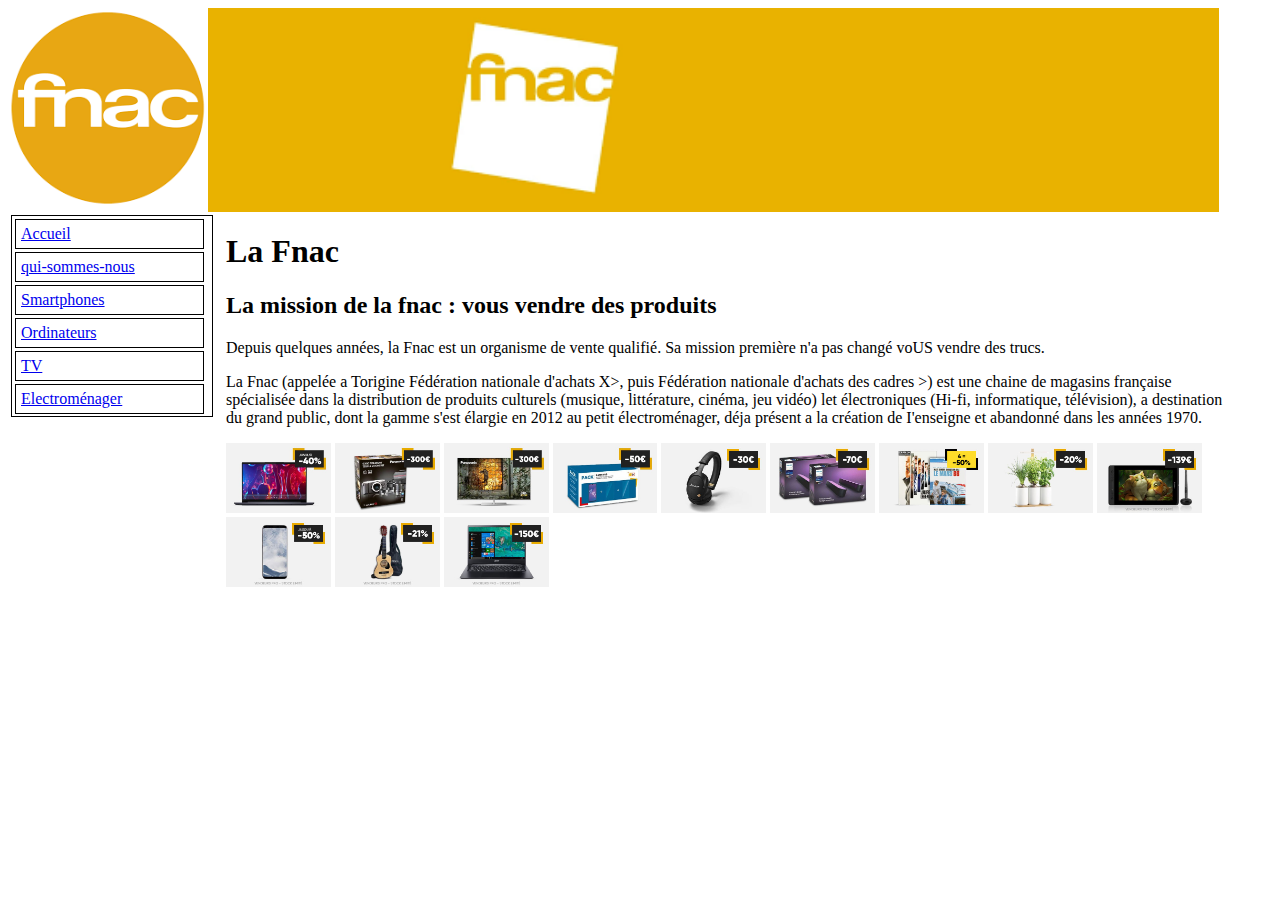
<file: index.html>
<!DOCTYPE html>
<html lang="en">
<head>
    <meta charset="UTF-8">
    <meta http-equiv="X-UA-Compatible" content="IE=edge">
    <meta name="viewport" content="width=device-width, initial-scale=1.0">
    <title>Accueil</title>
    <link rel="stylesheet" href="css/index.css">
</head>
<body>
    <header>
        <div class="logo">
            <a href="index.html"><img src="images/fnac.png" alt="logo fnac"></a>
        </div>
        <div class="baniere">
            <img src="images/fnac2.png" alt="baniere fnac">
        </div>
    </header>

    <section class="corps">
        <nav>
            <a href="index.html">Accueil</a>
            <a href="presentation.html">qui-sommes-nous</a>
            <a href="smartphones.html">Smartphones</a>
            <a href="ordinateurs.html">Ordinateurs</a>
            <a href="tv.html">TV</a>
            <a href="electromenager.html">Electroménager</a>
        </nav>

        <section class="body">
            <section class="texte">
                <h1>La Fnac</h1>
                <h2>La mission de la fnac : vous vendre des produits</h2>
                <p>Depuis quelques années, la Fnac est un organisme de vente qualifié. Sa mission
                    première n'a pas changé voUS vendre des trucs.</p>
                <p>La Fnac (appelée a Torigine Fédération nationale d'achats X>, puis Fédération
                    nationale d'achats des cadres >) est une chaine de magasins française spécialisée
                    dans la distribution de produits culturels (musique, littérature, cinéma, jeu vidéo)
                    let électroniques (Hi-fi, informatique, télévision), a destination du grand public,
                    dont la gamme s'est élargie en 2012 au petit électroménager, déja présent a la
                    création de I'enseigne et abandonné dans les années 1970.</p>
            </section>

            <section class="images">
                <img src="images/product1.jpeg" alt="produit">
                <img src="images/product2.jpeg" alt="produit">
                <img src="images/product3.jpeg" alt="produit">
                <img src="images/product4.jpeg" alt="produit">
                <img src="images/product5.jpeg" alt="produit">
                <img src="images/product6.jpeg" alt="produit">
                <img src="images/product7.jpeg" alt="produit">
                <img src="images/product8.jpeg" alt="produit">
                <img src="images/product9.jpeg" alt="produit">
                <img src="images/product10.jpeg" alt="produit">
                <img src="images/product11.jpeg" alt="produit">
                <img src="images/product12.jpeg" alt="produit">
            </section>
        </section>
    </section>
    
</body>
</html>
</file>
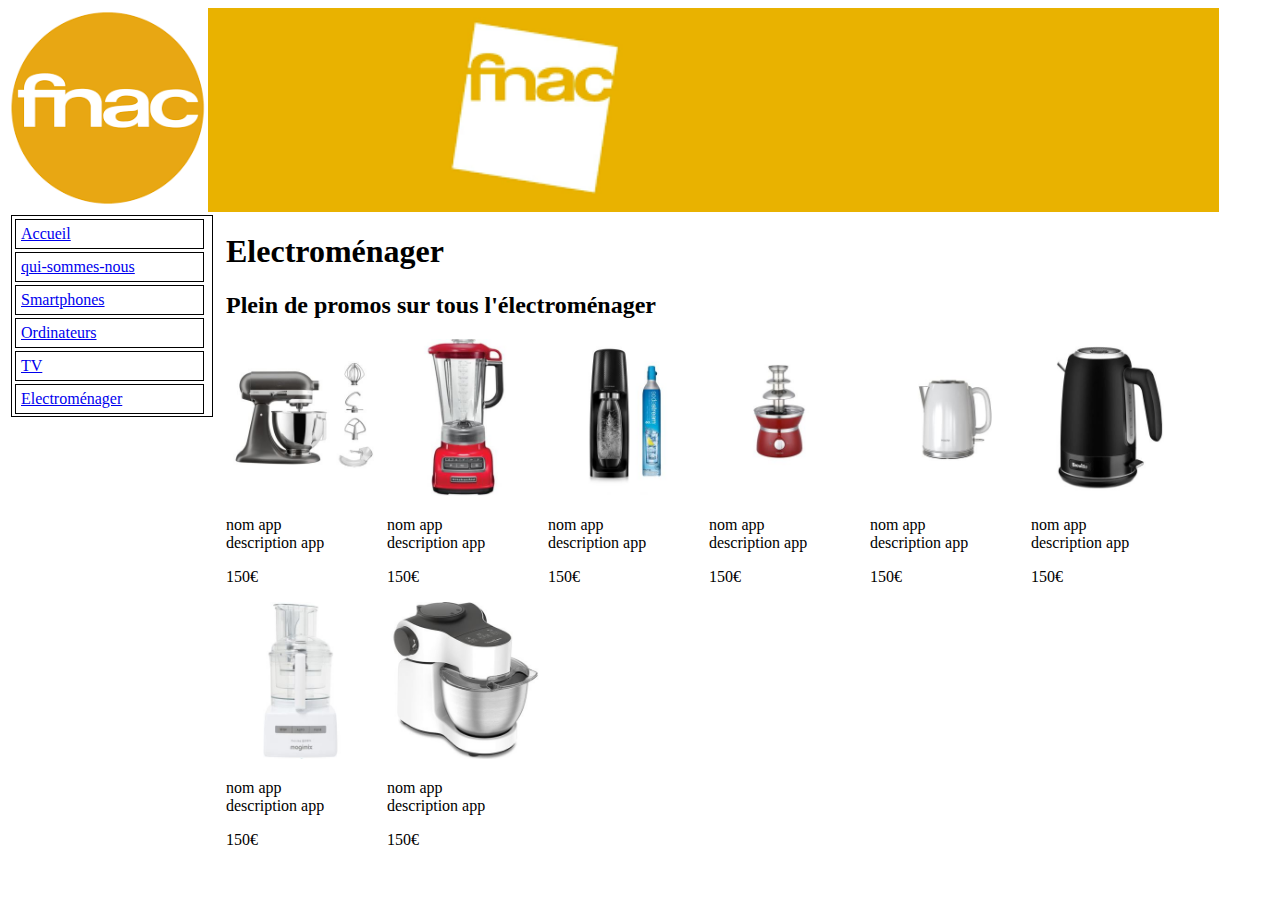
<file: electromenager.html>
<!DOCTYPE html>
<html lang="en">
<head>
    <meta charset="UTF-8">
    <meta http-equiv="X-UA-Compatible" content="IE=edge">
    <meta name="viewport" content="width=device-width, initial-scale=1.0">
    <title>Electroménager</title>
    <link rel="stylesheet" href="css/index.css">
</head>
<body>
    <header>
        <div class="logo">
            <a href="index.html"><img src="images/fnac.png" alt="logo fnac"></a>
        </div>
        <div class="baniere">
            <img src="images/fnac2.png" alt="baniere fnac">
        </div>
    </header>

    <section class="corps">
        <nav>
            <a href="index.html">Accueil</a>
            <a href="presentation.html">qui-sommes-nous</a>
            <a href="smartphones.html">Smartphones</a>
            <a href="ordinateurs.html">Ordinateurs</a>
            <a href="tv.html">TV</a>
            <a href="electromenager.html">Electroménager</a>
        </nav>

        <section class="body">
            <section class="texte">
                <h1>Electroménager</h1>
                <h2>Plein de promos sur tous l'électroménager</h2>
            </section>

            <section class="imagesArticles">
                <article class="article">
                    <img src="images/app1.jpg" alt="appareil électroménager">
                    <p>nom app <br> 
                    description app</p>
                    <p> 150€</p>
                </article>
                <article class="article">
                    <img src="images/app2.jpg" alt="appareil électroménager">
                    <p>nom app <br> 
                        description app</p>
                        <p> 150€</p>
                    </article>
                <article class="article">
                    <img src="images/app3.jpg" alt="appareil électroménager">
                    <p>nom app <br> 
                        description app</p>
                        <p> 150€</p>
                    </article>
                <article class="article">
                    <img src="images/app4.jpg" alt="appareil électroménager">
                    <p>nom app <br> 
                        description app</p>
                        <p> 150€</p>
                    </article>
                <article class="article">
                    <img src="images/app5.jpg" alt="appareil électroménager">
                    <p>nom app <br> 
                        description app</p>
                        <p> 150€</p>
                    </article>
                <article class="article">
                    <img src="images/app6.jpg" alt="appareil électroménager">
                    <p>nom app <br> 
                        description app</p>
                        <p> 150€</p>
                    </article>
                <article class="article">
                    <img src="images/app7.jpg" alt="appareil électroménager">
                    <p>nom app <br> 
                        description app</p>
                        <p> 150€</p>
                    </article>
                <article class="article">
                    <img src="images/app8.jpg" alt="appareil électroménager">
                    <p>nom app <br> 
                        description app</p>
                        <p> 150€</p>
                    </article>
            </section>
        </section>
    </section>
</body>
</html>
</file>
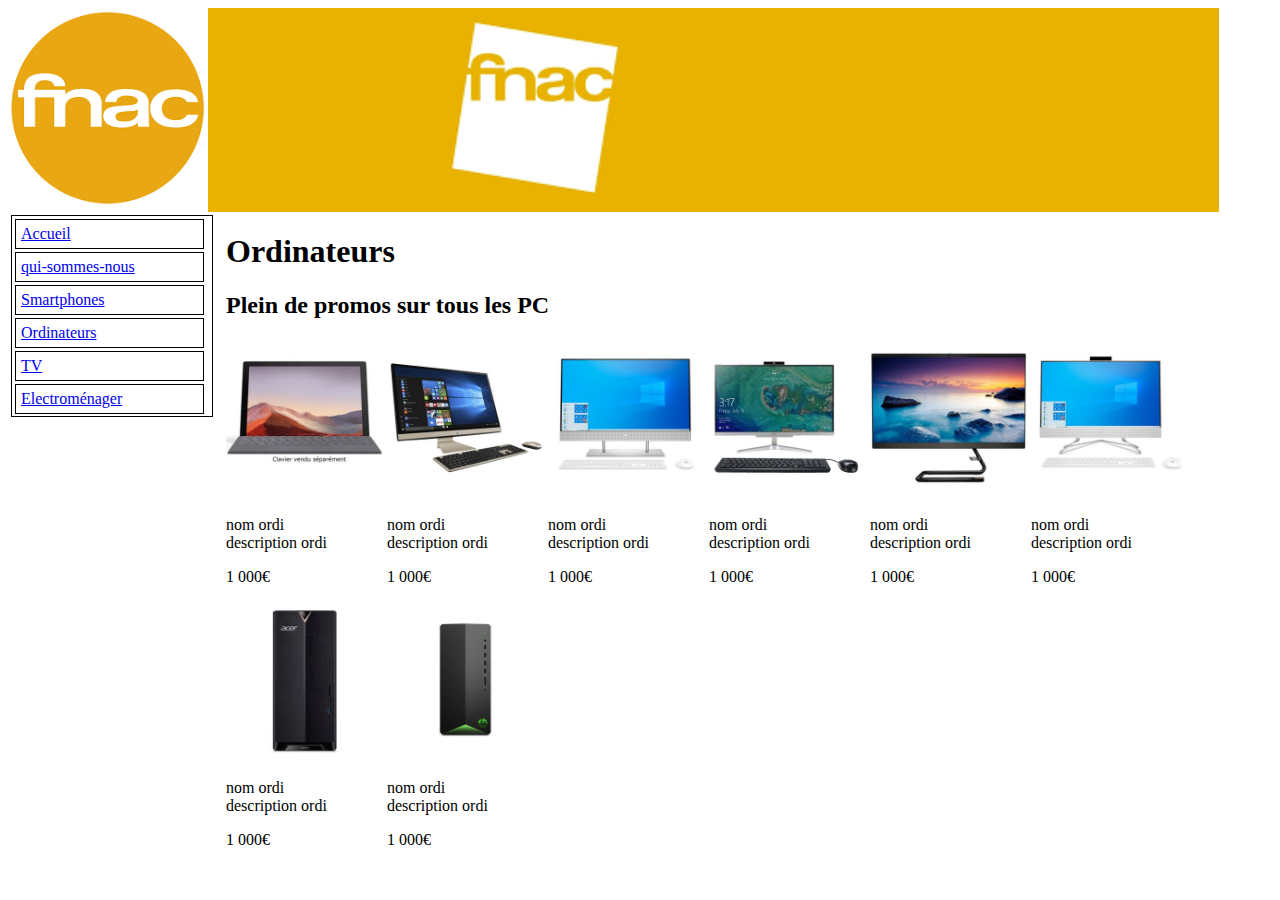
<file: ordinateurs.html>
<!DOCTYPE html>
<html lang="en">
<head>
    <meta charset="UTF-8">
    <meta http-equiv="X-UA-Compatible" content="IE=edge">
    <meta name="viewport" content="width=device-width, initial-scale=1.0">
    <title>Ordinateurs</title>
    <link rel="stylesheet" href="css/index.css">
</head>
<body>
    <header>
        <div class="logo">
            <a href="index.html"><img src="images/fnac.png" alt="logo fnac"></a>
        </div>
        <div class="baniere">
            <img src="images/fnac2.png" alt="baniere fnac">
        </div>
    </header>
    <section class="corps">
        <nav>
            <a href="index.html">Accueil</a>
            <a href="presentation.html">qui-sommes-nous</a>
            <a href="smartphones.html">Smartphones</a>
            <a href="ordinateurs.html">Ordinateurs</a>
            <a href="tv.html">TV</a>
            <a href="electromenager.html">Electroménager</a>
        </nav>

        <section class="body">
            <section class="texte">
                <h1>Ordinateurs</h1>
                <h2>Plein de promos sur tous les PC</h2>
            </section>

            <section class="imagesArticles">
                <article class="article">
                    <img src="images/ordi1.jpg" alt="ordinateur">
                    <p>nom ordi <br> 
                    description ordi</p>
                    <p>1 000€</p>
                </article>
                <article class="article">
                    <img src="images/ordi2.jpg" alt="ordinateur">
                    <p>nom ordi <br> 
                        description ordi</p>
                        <p>1 000€</p>
                    </article>
                <article class="article">
                    <img src="images/ordi3.jpg" alt="ordinateur">
                    <p>nom ordi <br> 
                        description ordi</p>
                        <p>1 000€</p>
                    </article>
                <article class="article">
                    <img src="images/ordi4.jpg" alt="ordinateur">
                    <p>nom ordi <br> 
                        description ordi</p>
                        <p>1 000€</p>
                    </article>
                <article class="article">
                    <img src="images/ordi5.jpg" alt="ordinateur">
                    <p>nom ordi <br> 
                        description ordi</p>
                        <p>1 000€</p>
                    </article>
                <article class="article">
                    <img src="images/ordi6.jpg" alt="ordinateur">
                    <p>nom ordi <br> 
                        description ordi</p>
                        <p>1 000€</p>
                    </article>
                <article class="article">
                    <img src="images/ordi7.jpg" alt="ordinateur">
                    <p>nom ordi <br> 
                        description ordi</p>
                        <p>1 000€</p>
                    </article>
                <article class="article">
                    <img src="images/ordi8.jpg" alt="ordinateur">
                    <p>nom ordi <br> 
                        description ordi</p>
                        <p>1 000€</p>
                    </article>
            </section>
        </section>
    </section>
</body>
</html>
</file>
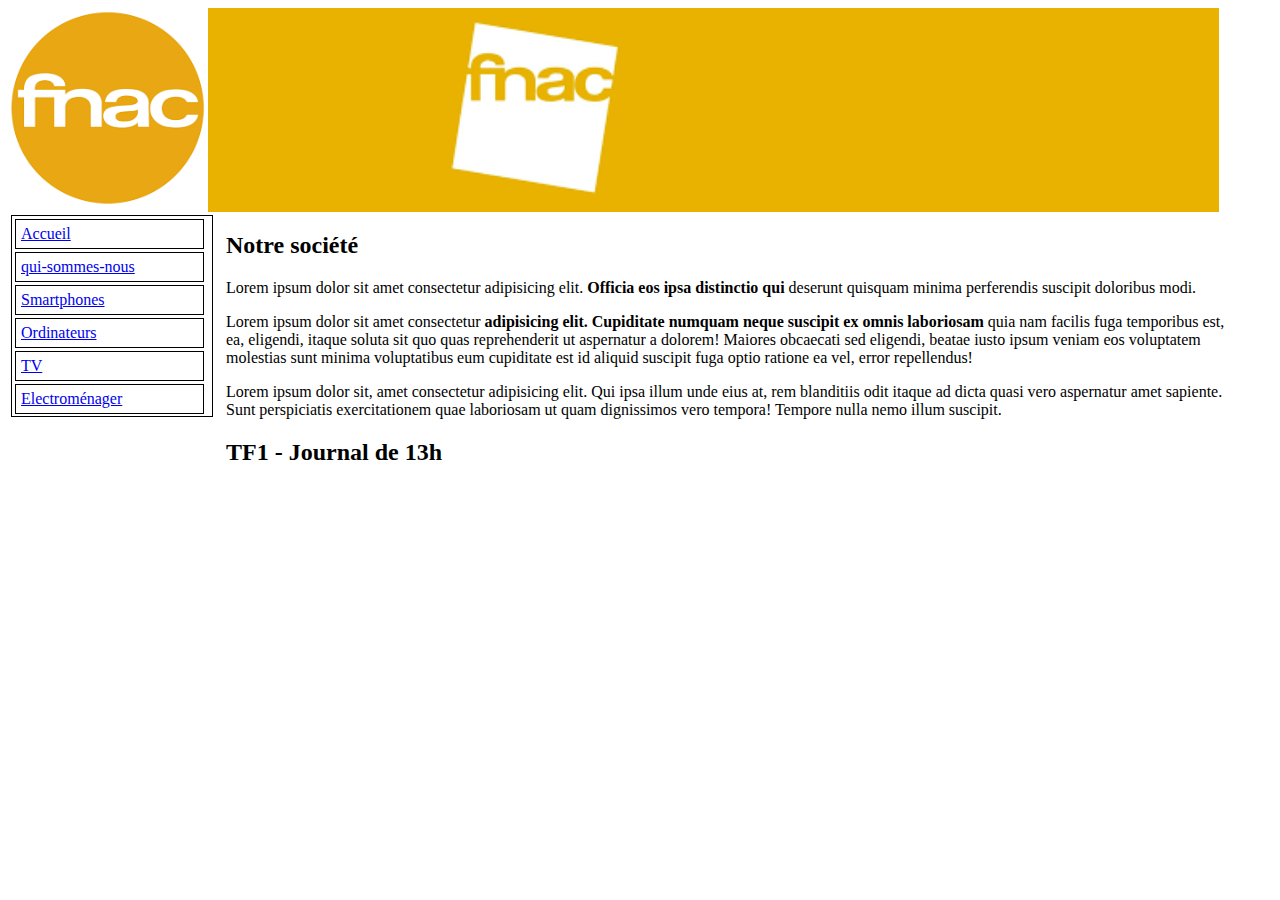
<file: presentation.html>
<!DOCTYPE html>
<html lang="en">
<head>
    <meta charset="UTF-8">
    <meta http-equiv="X-UA-Compatible" content="IE=edge">
    <meta name="viewport" content="width=device-width, initial-scale=1.0">
    <title>qui-sommes-nous</title>
    <link rel="stylesheet" href="css/index.css">
</head>
<body>
    <header>
        <div class="logo">
            <a href="index.html"><img src="images/fnac.png" alt="logo fnac"></a>
        </div>
        <div class="baniere">
            <img src="images/fnac2.png" alt="baniere fnac">
        </div>
    </header>
    <section class="corps">
        <nav>
            <a href="index.html">Accueil</a>
            <a href="presentation.html">qui-sommes-nous</a>
            <a href="smartphones.html">Smartphones</a>
            <a href="ordinateurs.html">Ordinateurs</a>
            <a href="tv.html">TV</a>
            <a href="electromenager.html">Electroménager</a>
        </nav>

        <section class="body">
            <section class="texte">
                <h2>Notre société</h2>
                <p>Lorem ipsum dolor sit amet consectetur adipisicing elit. <b> Officia eos ipsa distinctio qui</b> deserunt quisquam minima perferendis suscipit doloribus modi.</p>
                <p>Lorem ipsum dolor sit amet consectetur <b> adipisicing elit. Cupiditate numquam neque suscipit ex omnis laboriosam </b> quia nam facilis fuga temporibus est, ea, eligendi, itaque soluta sit quo quas reprehenderit ut aspernatur a dolorem! Maiores obcaecati sed eligendi, beatae iusto ipsum veniam eos voluptatem molestias sunt minima voluptatibus eum cupiditate est id aliquid suscipit fuga optio ratione ea vel, error repellendus!</p>
                <p>Lorem ipsum dolor sit, amet consectetur adipisicing elit. Qui ipsa illum unde eius at, rem blanditiis odit itaque ad dicta quasi vero aspernatur amet sapiente. Sunt perspiciatis exercitationem quae laboriosam ut quam dignissimos vero tempora! Tempore nulla nemo illum suscipit.</p>
                <h2>TF1 - Journal de 13h</h2>
            </section>

            <section class="video">
                <iframe title="vimeo-player" src="https://player.vimeo.com/video/425976376?h=37e635a435" 
                width="640" height="360" frameborder="0" allowfullscreen></iframe>
            </section>
        </section>
    </section>
</body>
</html>
</file>
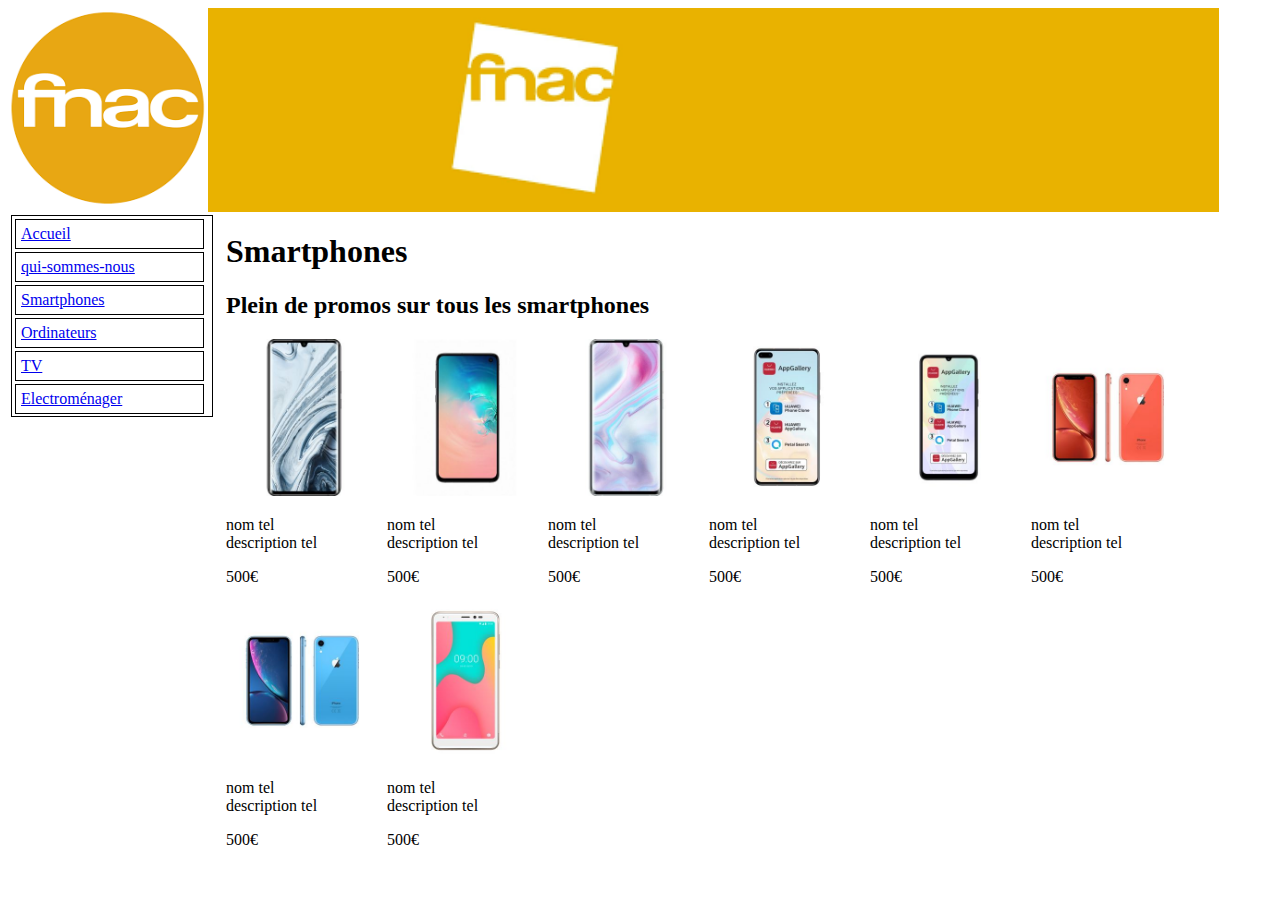
<file: smartphones.html>
<!DOCTYPE html>
<html lang="en">
<head>
    <meta charset="UTF-8">
    <meta http-equiv="X-UA-Compatible" content="IE=edge">
    <meta name="viewport" content="width=device-width, initial-scale=1.0">
    <title>Smartphones</title>
    <link rel="stylesheet" href="css/index.css">
</head>
<body>
    <header>
        <div class="logo">
            <a href="index.html"><img src="images/fnac.png" alt="logo fnac"></a>
        </div>
        <div class="baniere">
            <img src="images/fnac2.png" alt="baniere fnac">
        </div>
    </header>
    <section class="corps">
        <nav>
            <a href="index.html">Accueil</a>
            <a href="presentation.html">qui-sommes-nous</a>
            <a href="smartphones.html">Smartphones</a>
            <a href="ordinateurs.html">Ordinateurs</a>
            <a href="tv.html">TV</a>
            <a href="electromenager.html">Electroménager</a>
        </nav>

        <section class="body">
            <section class="texte">
                <h1>Smartphones</h1>
                <h2>Plein de promos sur tous les smartphones</h2>
            </section>

            <section class="imagesArticles">
                <article class="article">
                    <img src="images/tel1.jpg" alt="telephone">
                    <p>nom tel <br> 
                    description tel</p>
                    <p>500€</p>
                </article>
                <article class="article">
                    <img src="images/tel2.jpg" alt="telephone">
                    <p>nom tel <br> 
                        description tel</p>
                        <p>500€</p>
                    </article>
                <article class="article">
                    <img src="images/tel3.jpg" alt="telephone">
                    <p>nom tel <br> 
                        description tel</p>
                        <p>500€</p>
                    </article>
                <article class="article">
                    <img src="images/tel4.jpg" alt="telephone">
                    <p>nom tel <br> 
                        description tel</p>
                        <p>500€</p>
                    </article>
                <article class="article">
                    <img src="images/tel5.jpg" alt="telephone">
                    <p>nom tel <br> 
                        description tel</p>
                        <p>500€</p>
                    </article>
                <article class="article">
                    <img src="images/tel6.jpg" alt="telephone">
                    <p>nom tel <br> 
                        description tel</p>
                        <p>500€</p>
                    </article>
                <article class="article">
                    <img src="images/tel7.jpg" alt="telephone">
                    <p>nom tel <br> 
                        description tel</p>
                        <p>500€</p>
                    </article>
                <article class="article">
                    <img src="images/tel8.jpg" alt="telephone">
                    <p>nom tel <br> 
                        description tel</p>
                        <p>500€</p>
                    </article>
            </section>
        </section>
    </section>

</body>
</html>
</file>
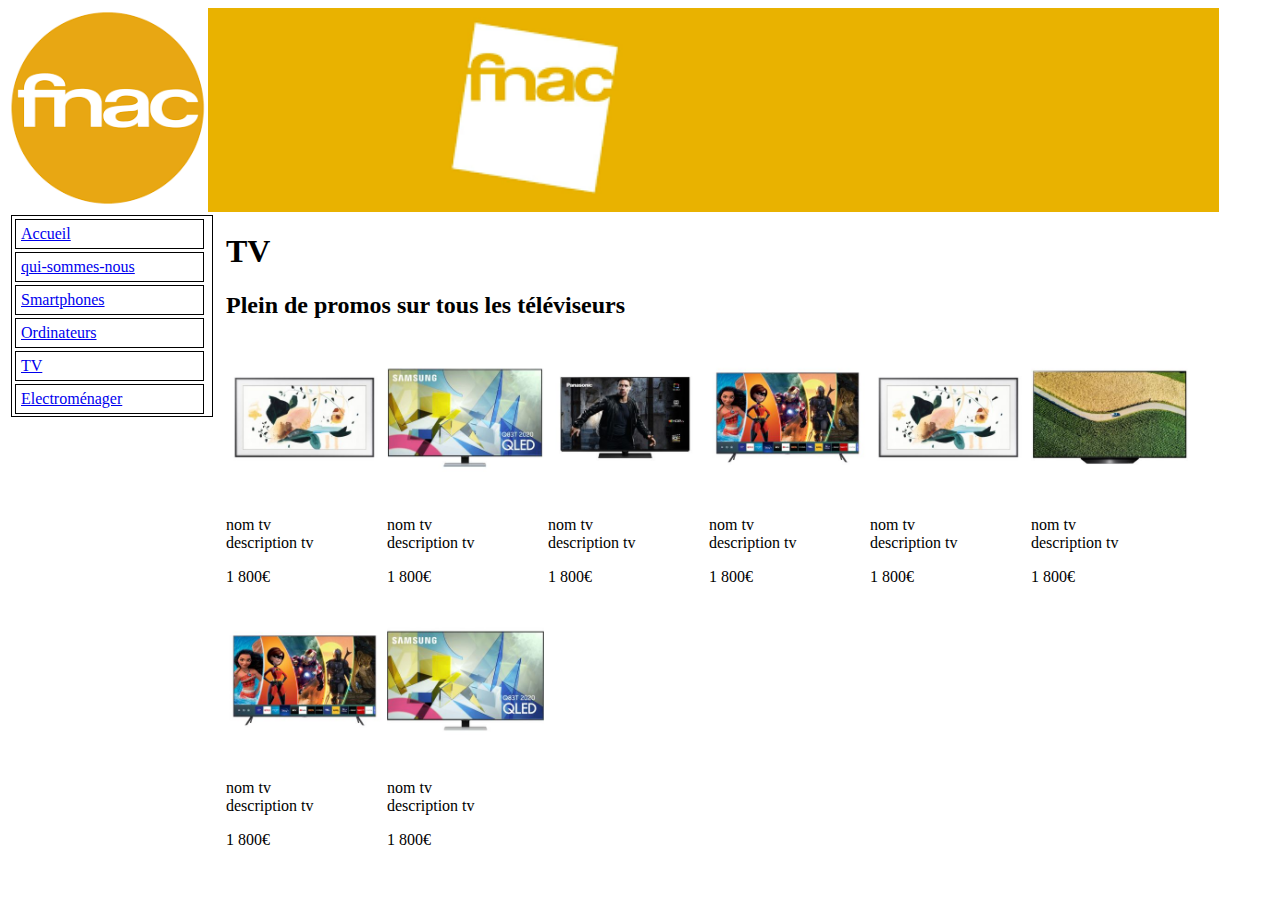
<file: tv.html>
<!DOCTYPE html>
<html lang="en">
<head>
    <meta charset="UTF-8">
    <meta http-equiv="X-UA-Compatible" content="IE=edge">
    <meta name="viewport" content="width=device-width, initial-scale=1.0">
    <title>TV</title>
    <link rel="stylesheet" href="css/index.css">
</head>
<body>
    <header>
        <div class="logo">
            <a href="index.html"><img src="images/fnac.png" alt="logo fnac"></a>
        </div>
        <div class="baniere">
            <img src="images/fnac2.png" alt="baniere fnac">
        </div>
    </header>
    <section class="corps">
        <nav>
            <a href="index.html">Accueil</a>
            <a href="presentation.html">qui-sommes-nous</a>
            <a href="smartphones.html">Smartphones</a>
            <a href="ordinateurs.html">Ordinateurs</a>
            <a href="tv.html">TV</a>
            <a href="electromenager.html">Electroménager</a>
        </nav>

        <section class="body">
            <section class="texte">
                <h1>TV</h1>
                <h2>Plein de promos sur tous les téléviseurs</h2>
            </section>

            <section class="imagesArticles">
                <article class="article">
                    <img src="images/tv1.jpg" alt="téléviseur">
                    <p>nom tv <br> 
                    description tv</p>
                    <p>1 800€</p>
                </article>
                <article class="article">
                    <img src="images/tv2.jpg" alt="téléviseur">
                    <p>nom tv <br> 
                        description tv</p>
                        <p>1 800€</p>
                    </article>
                <article class="article">
                    <img src="images/tv3.jpg" alt="téléviseur">
                    <p>nom tv <br> 
                        description tv</p>
                        <p>1 800€</p>
                    </article>
                <article class="article">
                    <img src="images/tv4.jpg" alt="téléviseur">
                    <p>nom tv <br> 
                        description tv</p>
                        <p>1 800€</p>
                    </article>
                <article class="article">
                    <img src="images/tv5.jpg" alt="téléviseur">
                    <p>nom tv <br> 
                        description tv</p>
                        <p>1 800€</p>
                    </article>
                <article class="article">
                    <img src="images/tv6.jpg" alt="téléviseur">
                    <p>nom tv <br> 
                        description tv</p>
                        <p>1 800€</p>
                    </article>
                <article class="article">
                    <img src="images/tv7.jpg" alt="téléviseur">
                    <p>nom tv <br> 
                        description tv</p>
                        <p>1 800€</p>
                    </article>
                <article class="article">
                    <img src="images/tv8.jpg" alt="téléviseur">
                    <p>nom tv <br> 
                        description tv</p>
                        <p>1 800€</p>
                    </article>
            </section>
        </section>
    </section>
</body>
</html>
</file>
<file: css/index.css>
header{
    display: flex;
}
.corps{
    display: flex;
}

header img{
    height: 200px;
}
.baniere{
    display: inline;
    width: 80%;
    background: #e9b200;
}

nav a{
    display: block;
    width: 177px;
    padding: 5px;
}
nav, nav a{
    border: solid 1px black;
    margin: 3px;
}
.body{
    margin-left: 10px;
    width: 80%;
}

nav, .logo{
    width: 200px;
    height: 200px;
}

.images img{
    height: 70px;
}

h1{
    font-size: 2rem;
}

.imagesArticles img{
    height: 157px;
}

.article{
    display: inline-block;
}
</file>
